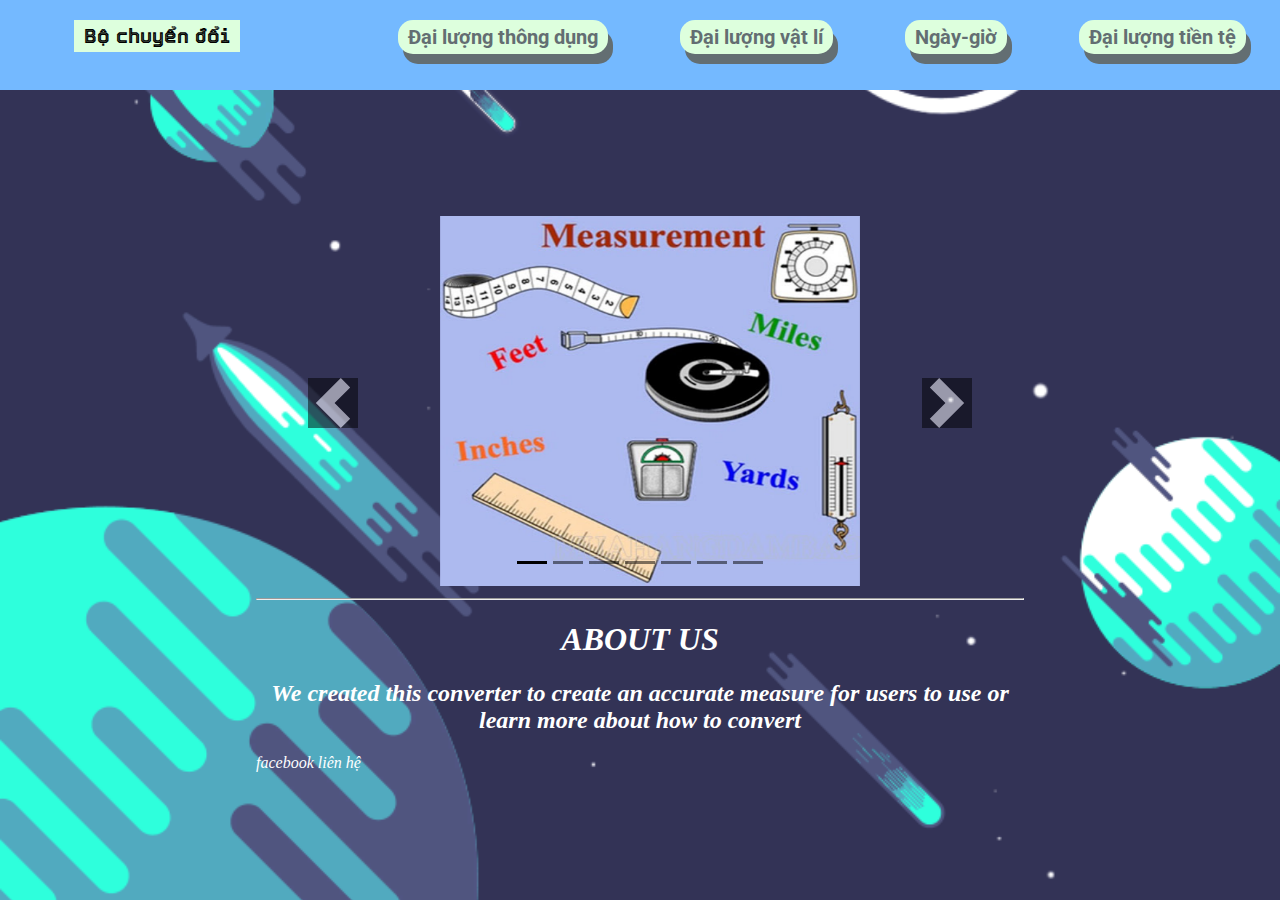
<file: index.html>
<!DOCTYPE html>
<html lang="en">
<head>
    <meta charset="UTF-8">
    <meta http-equiv="X-UA-Compatible" content="IE=edge">
    <meta name="viewport" content="width=device-width, initial-scale=1.0">
    <link rel="stylesheet" href="CSS/main.css">
    <script src="https://ajax.googleapis.com/ajax/libs/jquery/3.5.1/jquery.min.js"></script>
    <script src="https://cdnjs.cloudflare.com/ajax/libs/popper.js/1.16.0/umd/popper.min.js"></script>
    <script src="https://maxcdn.bootstrapcdn.com/bootstrap/4.5.2/js/bootstrap.min.js"></script>
</head>
<body class="fullpage">
  <div class="app">
    <header class="head">
      <nav class="head__navbar">

        <ul class="head__navbar-list">
          <li class="head__navbar-item logo">
            <a href="index.html">
              <button class="btn btn-logo">Bộ chuyển đổi</button> 
            </a>
          </li>
        </ul>
        <ul class="head__navbar-list list__convert">
          <li class="head__navbar-item list__convert-popular dropdown">
              <button class="btn btn-listconvert"> Đại lượng thông dụng</button>
              <div class="noidung_dropdown">
                <a href="length.html">Chiều dài</a>
                <a href="area.html">Diện tích</a>
                <a href="volume.html">Thể tích</a>
                <a href="mass.html">Khối lượng</a>
                <a href="temperature.html">Nhiệt độ</a>
              </div>
          </li>
          <li class="head__navbar-item list__convert-physics dropdown">
            <button class="btn btn-listconvert"> Đại lượng vật lí</button>
            <div class="noidung_dropdown">
              <a href="velocity.html">Vận tốc</a>
              <a href="press.html">Áp suất</a>
              <a href="energy.html">Năng lượng</a>
              <a href="power.html">Công suất</a>
            </div>
          </li>
          <li class="head__navbar-item list__convert-days dropdown">
            <button class="btn btn-listconvert"><a href="time.html"> Ngày-giờ</a></button>
          </li>
          <li class="head__navbar-item list__convert-currency dropdown">
            <button class="btn btn-listconvert"><a href="currency.html">Đại lượng tiền tệ</a></button>
            </div>
          </li>
        </ul>

      </nav>
    </header>
    <body class="container">
      <br><br><br> <br> <br><br> <br>
      <div class="carousel-format">
        <div id="demo" class="carousel slide" data-ride="carousel">
        
          <!-- Indicators -->
          <ul class="carousel-indicators">
            <li data-target="#demo" data-slide-to="0" class="active"></li>
            <li data-target="#demo" data-slide-to="1"></li>
            <li data-target="#demo" data-slide-to="2"></li>
            <li data-target="#demo" data-slide-to="3"></li>
            <li data-target="#demo" data-slide-to="4"></li>
            <li data-target="#demo" data-slide-to="5"></li>
            <li data-target="#demo" data-slide-to="6"></li>
          </ul>
          
          <!-- The slideshow -->
          <div class="carousel-inner">
            <div class="carousel-item">
              <img class="img" src="img/Currency.gif" alt="Currency">
            </div>
            <div class="carousel-item">
              <img class="img" src="img/Temperature.gif" alt="Temperature">
            </div>
            <div class="carousel-item">
              <img class="img" src="img/time.gif" alt="time">
            </div>
            <div class="carousel-item active">
              <img class="img" src="img/length.jpg" alt="Lenght">
            </div>
            <div class="carousel-item">
              <img class="img" src="img/mass.png" alt="Mass">
            </div>
            <div class="carousel-item">
              <img class="img" src="img/area.jpg" alt="Area">
            </div>
            <div class="carousel-item">
              <img class="img" src="img/Volume.png" alt="Volume">
            </div>
          </div>
          
          <!-- Left and right controls -->
          <a class="carousel-control-prev" href="#demo" data-slide="prev">
            <span class="carousel-control-prev-icon"></span>
          </a>
          <a class="carousel-control-next" href="#demo" data-slide="next">
            <span class="carousel-control-next-icon"></span>
          </a>

        </div> 
        <hr>
        <em>
        <h1 class="h1">ABOUT US</h1>
        <h2 class="h2">We created this converter to create an accurate measure for users to use or learn more about how to convert</h2>
    </body>
    <footer>
      <a style="color: white;" href="https://www.facebook.com/profile.php?id=100011923261362">facebook liên hệ</a>
    </footer>
  </div>
</body>
</html>
</file>
<file: CSS/main.css>
@import url("https://fonts.googleapis.com/css2?family=Roboto:wght@500&display=swap");
@import url("https://fonts.googleapis.com/css2?family=Fuzzy+Bubbles:wght@700&family=Roboto:wght@500&display=swap");
@import url("https://fonts.googleapis.com/css2?family=Bungee&family=Fuzzy+Bubbles:wght@700&family=Pacifico&family=Roboto:wght@500&family=Tourney:ital,wght@1,100&display=swap");

.h1,
.h2{
  text-align: center;
  color: white;
}

.fullpage {
  background-image: url("../img/Universe.gif");
  background-repeat: no-repeat;
  background-size: 100%;
  background-attachment:fixed ;
  background-position: center center;
  margin: 0px;
}

.head {
  position: relative;
  height: 90px;
  width: 100%;
  padding: 0px;
  background-color: #74b9ff;
}

.head__navbar-item {
  display: inline-block;
  margin: 0 30px;
  font-family: "Roboto", sans-serif;
  font-size: 20px;
  font-weight: bold;
  color: black;
}

.head__navbar-list {
  list-style: none;
}

.head__navbar {
  display: flex;
  justify-content: space-between;
}

.list__convert {
  padding: 0;
}

.container {
  width: 100%;
  height: 100vh;
  margin: 0;
}

.logo {
  margin-right: 150px;
}

a,
a:hover,
a:focus,
a:active {
  text-decoration: none;
  color: inherit;
}

/* button */

.btn {
  background-color: #ddffdd;
  border: none;
  color: #636e72;
  padding: 5px 10px;
  text-align: center;
  font:bold 20px "Roboto", sans-serif;
  margin: 4px;
  transition: 0.3s;
  cursor: pointer;
}

.btn:hover {
  background-color: #fab1a0;
  border-radius: 15px;
}

.btn-logo {
  color: black;
  font-size: 20px;
  font-family: "Tourney", cursive;
  font-weight: bold;
  
}

.btn-listconvert {
  border-radius: 15px;
  box-shadow: 5px 10px;
}

/* Dropdown */

/* Thiết lập vị trí cho thẻ div với class dropdown*/
.dropdown {
  position: relative;
  display: inline-block;
}

/* Nội dung Dropdown */
.noidung_dropdown {
  /*Ẩn nội dụng các đường dẫn*/
  display: none;
  position: absolute;
  background-color: #f1f1f1;
  min-width: 160px;
  box-shadow: 0px 8px 16px 0px rgba(0, 0, 0, 0.2);
  border-radius: 15px;
  z-index: 1;
}

/* Thiết kế style cho các đường dẫn tronng Dropdown */
.noidung_dropdown a {
  color: black;
  padding: 12px 16px;
  text-decoration: none;
  display: block;
  border-radius: 15px;
}

/* thay đổi màu background khi hover vào đường dẫn */
.noidung_dropdown a:hover {
  background-color: #fab1a0;
}

/* hiển thị nội dung dropdown khi hover */
.dropdown:hover .noidung_dropdown {
  display: block;
}

/*Dùng Để hiển thị nội dung*/
.hienThi {
  display: block;
}

/* *** */



/* *********** */
/* LIST ẢNH */

.carousel {
  position: relative;
}
.carousel.pointer-event {
  -ms-touch-action: pan-y;
  touch-action: pan-y;
}
.carousel-inner {
  position: relative;
  width: 100%;
  overflow: hidden;
}
.carousel-inner::after {
  display: block;
  clear: both;
  content: "";
}
.carousel-item {
  position: relative;
  display: none;
  float:left;
  width: 100%;
  margin-right: -100%;
  -webkit-backface-visibility: hidden;
  backface-visibility: hidden;
  transition: -webkit-transform 0.6s ease-in-out;
  transition: transform 0.6s ease-in-out;
  transition: transform 0.6s ease-in-out, -webkit-transform 0.6s ease-in-out;
}
@media (prefers-reduced-motion: reduce) {
  .carousel-item {
    transition: none;
  }
}
.carousel-item-next,
.carousel-item-prev,
.carousel-item.active {
  display: block;
}
.active.carousel-item-right,
.carousel-item-next:not(.carousel-item-left) {
  -webkit-transform: translateX(100%);
  transform: translateX(100%);
}
.active.carousel-item-left,
.carousel-item-prev:not(.carousel-item-right) {
  -webkit-transform: translateX(-100%);
  transform: translateX(-100%);
}
.carousel-fade .carousel-item {
  opacity: 0;
  transition-property: opacity;
  -webkit-transform: none;
  transform: none;
}
.carousel-fade .carousel-item-next.carousel-item-left,
.carousel-fade .carousel-item-prev.carousel-item-right,
.carousel-fade .carousel-item.active {
  z-index: 1;
  opacity: 1;
}
.carousel-fade .active.carousel-item-left,
.carousel-fade .active.carousel-item-right {
  z-index: 0;
  opacity: 0;
  transition: opacity 0s 0.6s;
}
@media (prefers-reduced-motion: reduce) {
  .carousel-fade .active.carousel-item-left,
  .carousel-fade .active.carousel-item-right {
    transition: none;
  }
}
.carousel-control-next,
.carousel-control-prev {
  position: absolute;
  top: 0;
  bottom: 0;
  z-index: 1;
  display: -ms-flexbox;
  display: flex;
  -ms-flex-align: center;
  align-items: center;
  -ms-flex-pack: center;
  justify-content: center;
  width: 20%;
  color: #fff;
  text-align: center;
  opacity: 0.5;
  transition: opacity 0.15s ease;
}
@media (prefers-reduced-motion: reduce) {
  .carousel-control-next,
  .carousel-control-prev {
    transition: none;
  }
}
.carousel-control-next:focus,
.carousel-control-next:hover,
.carousel-control-prev:focus,
.carousel-control-prev:hover {
  color: black;
  text-decoration: none;
  outline: 0;
}
.carousel-control-prev {
  left: 0px;
}
.carousel-control-next {
  right: 0px;
}
.carousel-control-next-icon,
.carousel-control-prev-icon {
  display: inline-block;
  width: 50px;
  height: 50px;
  background: black no-repeat 50%/100% 100%;
}
.carousel-control-prev-icon {
  background-image: url("data:image/svg+xml,%3csvg xmlns='http://www.w3.org/2000/svg' fill='%23fff' width='8' height='8' viewBox='0 0 8 8'%3e%3cpath d='M5.25 0l-4 4 4 4 1.5-1.5L4.25 4l2.5-2.5L5.25 0z'/%3e%3c/svg%3e");
}
.carousel-control-next-icon {
  background-image: url("data:image/svg+xml,%3csvg xmlns='http://www.w3.org/2000/svg' fill='%23fff' width='8' height='8' viewBox='0 0 8 8'%3e%3cpath d='M2.75 0l-1.5 1.5L3.75 4l-2.5 2.5L2.75 8l4-4-4-4z'/%3e%3c/svg%3e");
}
.carousel-indicators {
  position: absolute;
  right: 0;
  bottom: 0;
  left: 0;
  z-index: 15;
  display: -ms-flexbox;
  display: flex;
  -ms-flex-pack: center;
  justify-content: center;
  padding-left: 0;
  margin-right: 15%;
  margin-left: 15%;
  list-style: none;
}
.carousel-indicators li {
  box-sizing: content-box;
  -ms-flex: 0 1 auto;
  flex: 0 1 auto;
  width: 30px;
  height: 3px;
  margin-right: 3px;
  margin-left: 3px;
  text-indent: -999px;
  cursor: pointer;
  background-color: black;
  background-clip: padding-box;
  border-top: 10px solid transparent;
  border-bottom: 10px solid transparent;
  opacity: 0.5;
  transition: opacity 0.6s ease;
}
@media (prefers-reduced-motion: reduce) {
  .carousel-indicators li {
    transition: none;
  }
}
.carousel-indicators .active {
  opacity: 1;
}
.carousel-caption {
  position: absolute;
  right: 15%;
  bottom: 20px;
  left: 15%;
  z-index: 10;
  padding-top: 20px;
  padding-bottom: 20px;
  color: #fff;
  text-align: center;
}

.carousel-format
	{
		width: 60%;
		margin-left: auto;
		margin-right: auto;
	}

.img{
  position: relative;
  width: 420px;
  height: 370px;
  margin: 0 24%;
}

/* mobile */
@media screen and (max-width: 1000px) {
  .head{
    height: auto;
  }
  .fullpage{
    background-size: cover;
  }
  .head__navbar-item{
    margin: 0;
  }
  .btn{
    font-size: 100%;
  }
  .img{
    width: 100%;
    height: 100%;
    margin: auto;
  }
}

/* laptop 1280 */
@media only screen and (min-width: 1280px) {
  .head__navbar-item{
    margin: 0 30px;
  }
  .fullpage{
    background-size: cover;
  }
}

/* laptop 1024 */
@media screen and (max-width: 1024px){
  .head__navbar-item{
    margin: 0 0px;
}
.fullpage{
  background-size: cover;
}
.img{
  margin: 0 16%;
}
}

/* Khung bao boc phan form chuyen doi */
.conv__form{
  margin: 0% 20% 15% 23%;
  padding: 20px;
  box-shadow: inset 0 0 20px rgba(255, 255, 255, 0);
  outline: 10px solid;
  outline-color: white;
  outline-offset: 10px;
  text-shadow: none;
  border-radius: 15px;
  background-color: white;
}

/* font Conv */
.fontConv{
  color: white;
  text-align: center;
  font-size: 40px;
  margin-top: 0px;
  font-family: "Roboto", sans-serif;
}
</file>
